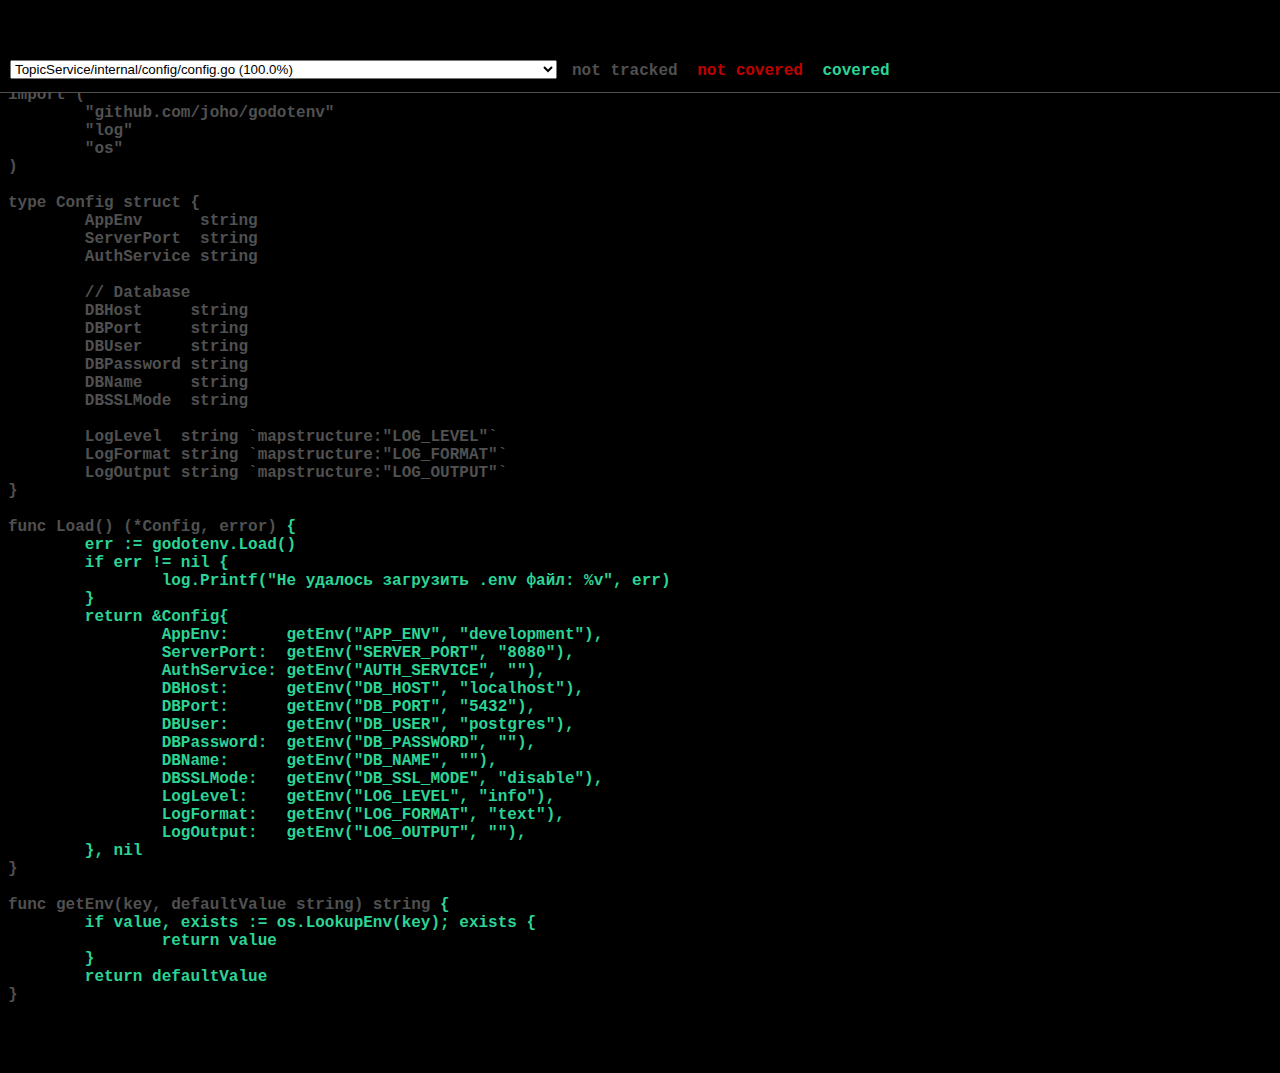
<file: TopicService/coverage.html>
<!DOCTYPE html>
<html>
	<head>
		<meta http-equiv="Content-Type" content="text/html; charset=utf-8">
		<title>config: Go Coverage Report</title>
		<style>
			body {
				background: black;
				color: rgb(80, 80, 80);
			}
			body, pre, #legend span {
				font-family: Menlo, monospace;
				font-weight: bold;
			}
			#topbar {
				background: black;
				position: fixed;
				top: 0; left: 0; right: 0;
				height: 42px;
				border-bottom: 1px solid rgb(80, 80, 80);
			}
			#content {
				margin-top: 50px;
			}
			#nav, #legend {
				float: left;
				margin-left: 10px;
			}
			#legend {
				margin-top: 12px;
			}
			#nav {
				margin-top: 10px;
			}
			#legend span {
				margin: 0 5px;
			}
			.cov0 { color: rgb(192, 0, 0) }
.cov1 { color: rgb(128, 128, 128) }
.cov2 { color: rgb(116, 140, 131) }
.cov3 { color: rgb(104, 152, 134) }
.cov4 { color: rgb(92, 164, 137) }
.cov5 { color: rgb(80, 176, 140) }
.cov6 { color: rgb(68, 188, 143) }
.cov7 { color: rgb(56, 200, 146) }
.cov8 { color: rgb(44, 212, 149) }
.cov9 { color: rgb(32, 224, 152) }
.cov10 { color: rgb(20, 236, 155) }

		</style>
	</head>
	<body>
		<div id="topbar">
			<div id="nav">
				<select id="files">
				
				<option value="file0">TopicService/internal/config/config.go (100.0%)</option>
				
				<option value="file1">TopicService/internal/interfaces/api/http/auth_handler.go (95.2%)</option>
				
				<option value="file2">TopicService/internal/interfaces/api/http/comment_handler.go (96.9%)</option>
				
				<option value="file3">TopicService/internal/interfaces/api/http/topic_handler.go (100.0%)</option>
				
				<option value="file4">TopicService/internal/interfaces/api/middleware/auth.go (90.2%)</option>
				
				<option value="file5">TopicService/internal/interfaces/api/persistence/postgres/comment_repository.go (88.4%)</option>
				
				<option value="file6">TopicService/internal/interfaces/api/persistence/postgres/topic_repository.go (88.6%)</option>
				
				<option value="file7">TopicService/internal/interfaces/api/routes.go (0.0%)</option>
				
				<option value="file8">TopicService/internal/usecases/comment.go (100.0%)</option>
				
				<option value="file9">TopicService/internal/usecases/topic.go (100.0%)</option>
				
				</select>
			</div>
			<div id="legend">
				<span>not tracked</span>
			
				<span class="cov0">not covered</span>
				<span class="cov8">covered</span>
			
			</div>
		</div>
		<div id="content">
		
		<pre class="file" id="file0" style="display: none">package config

import (
        "github.com/joho/godotenv"
        "log"
        "os"
)

type Config struct {
        AppEnv      string
        ServerPort  string
        AuthService string

        // Database
        DBHost     string
        DBPort     string
        DBUser     string
        DBPassword string
        DBName     string
        DBSSLMode  string

        LogLevel  string `mapstructure:"LOG_LEVEL"`
        LogFormat string `mapstructure:"LOG_FORMAT"`
        LogOutput string `mapstructure:"LOG_OUTPUT"`
}

func Load() (*Config, error) <span class="cov8" title="1">{
        err := godotenv.Load()
        if err != nil </span><span class="cov8" title="1">{
                log.Printf("Не удалось загрузить .env файл: %v", err)
        }</span>
        <span class="cov8" title="1">return &amp;Config{
                AppEnv:      getEnv("APP_ENV", "development"),
                ServerPort:  getEnv("SERVER_PORT", "8080"),
                AuthService: getEnv("AUTH_SERVICE", ""),
                DBHost:      getEnv("DB_HOST", "localhost"),
                DBPort:      getEnv("DB_PORT", "5432"),
                DBUser:      getEnv("DB_USER", "postgres"),
                DBPassword:  getEnv("DB_PASSWORD", ""),
                DBName:      getEnv("DB_NAME", ""),
                DBSSLMode:   getEnv("DB_SSL_MODE", "disable"),
                LogLevel:    getEnv("LOG_LEVEL", "info"),
                LogFormat:   getEnv("LOG_FORMAT", "text"),
                LogOutput:   getEnv("LOG_OUTPUT", ""),
        }, nil</span>
}

func getEnv(key, defaultValue string) string <span class="cov8" title="1">{
        if value, exists := os.LookupEnv(key); exists </span><span class="cov8" title="1">{
                return value
        }</span>
        <span class="cov8" title="1">return defaultValue</span>
}
</pre>
		
		<pre class="file" id="file1" style="display: none">package http

import (
        "TopicService/internal/domain/models"
        "TopicService/internal/usecases"
        "context"
        "errors"
        "github.com/gin-gonic/gin"
        "io"
        "log/slog"
        "net/http"
)

type AuthHandler struct {
        client usecases.GRPCClientInterface
        logger slog.Logger
}

func NewAuthHandler(client usecases.GRPCClientInterface, logger slog.Logger) *AuthHandler <span class="cov8" title="1">{
        return &amp;AuthHandler{client: client, logger: logger}
}</span>

// Login handles user login
// @Summary User login
// @Description Authenticates user and returns JWT tokens
// @Tags Authentication
// @Accept json
// @Produce json
// @Param request body models.LoginRequest true "Login credentials"
// @Success 200 {object} map[string]interface{} "Returns access and refresh tokens"
// @Failure 400 {object} models.ErrorResponse "Invalid request format"
// @Failure 401 {object} models.ErrorResponse "Invalid credentials"
// @Failure 500 {object} models.ErrorResponse "Internal server error"
// @Router /auth/login [post]
func (h *AuthHandler) Login(c *gin.Context) <span class="cov8" title="1">{
        var request models.LoginRequest

        if err := c.ShouldBindJSON(&amp;request); err != nil </span><span class="cov8" title="1">{
                c.JSON(http.StatusBadRequest, gin.H{"error": err.Error()})
                return
        }</span>

        <span class="cov8" title="1">resp, err := h.client.Login(c.Request.Context(), request.Username, request.Password)
        if err != nil </span><span class="cov8" title="1">{
                c.JSON(httpStatusCodeFromError(err), models.ErrorResponse{Error: err.Error()})
                return
        }</span>

        <span class="cov8" title="1">copyHeadersAndCookies(c, resp)
        copyResponseBody(c, resp)</span>
}

// Logout handles user logout
// @Summary User logout
// @Description Invalidates refresh token and clears cookies
// @Tags Authentication
// @Produce json
// @Success 200 "Logout successful"
// @Failure 400 {object} models.ErrorResponse "Invalid request"
// @Failure 500 {object} models.ErrorResponse "Internal server error"
// @Router /auth/logout [post]
func (h *AuthHandler) Logout(c *gin.Context) <span class="cov8" title="1">{
        if token, err := c.Cookie("refresh_token"); err == nil </span><span class="cov8" title="1">{
                ctx := context.WithValue(c.Request.Context(), "refresh_token", token)
                c.Request = c.Request.WithContext(ctx)
        }</span>

        <span class="cov8" title="1">resp, err := h.client.Logout(c.Request.Context())
        if err != nil </span><span class="cov8" title="1">{
                c.JSON(httpStatusCodeFromError(err), models.ErrorResponse{Error: err.Error()})
                return
        }</span>

        <span class="cov8" title="1">copyHeadersAndCookies(c, resp)
        copyResponseBody(c, resp)</span>
}

// Register handles new user registration
// @Summary Register new user
// @Description Creates new user account and returns JWT tokens
// @Tags Authentication
// @Accept json
// @Produce json
// @Param request body models.RegisterRequest true "Registration data"
// @Success 201 {object} map[string]interface{} "Returns access and refresh tokens"
// @Failure 400 {object} models.ErrorResponse "Invalid request format"
// @Failure 409 {object} models.ErrorResponse "User already exists"
// @Failure 500 {object} models.ErrorResponse "Internal server error"
// @Router /auth/register [post]
func (h *AuthHandler) Register(c *gin.Context) <span class="cov8" title="1">{
        var request models.RegisterRequest

        if err := c.ShouldBindJSON(&amp;request); err != nil </span><span class="cov8" title="1">{
                c.JSON(http.StatusBadRequest, models.ErrorResponse{Error: err.Error()})
                return
        }</span>

        <span class="cov8" title="1">resp, err := h.client.Register(c.Request.Context(), request.Username, request.Password)
        if err != nil </span><span class="cov8" title="1">{
                c.JSON(httpStatusCodeFromError(err), models.ErrorResponse{Error: err.Error()})
                return
        }</span>
        <span class="cov8" title="1">copyHeadersAndCookies(c, resp)
        copyResponseBody(c, resp)</span>
}

// Refresh generates new access token
// @Summary Refresh access token
// @Description Generates new access token using refresh token
// @Tags Authentication
// @Produce json
// @Success 200 {object} map[string]interface{} "Returns new access token"
// @Failure 400 {object} models.ErrorResponse "Refresh token missing or invalid"
// @Failure 401 {object} models.ErrorResponse "Unauthorized"
// @Failure 500 {object} models.ErrorResponse "Internal server error"
// @Router /auth/refresh [post]
func (h *AuthHandler) Refresh(c *gin.Context) <span class="cov8" title="1">{
        refreshToken, err := c.Cookie("refresh_token")
        if err != nil </span><span class="cov8" title="1">{
                c.JSON(http.StatusBadRequest, models.ErrorResponse{Error: err.Error()})
                return
        }</span>

        <span class="cov8" title="1">resp, err := h.client.Refresh(c.Request.Context(), refreshToken)
        if err != nil </span><span class="cov8" title="1">{
                c.JSON(httpStatusCodeFromError(err), models.ErrorResponse{Error: err.Error()})
                return
        }</span>

        <span class="cov8" title="1">copyHeadersAndCookies(c, resp)
        copyResponseBody(c, resp)</span>
}

// Verify checks token validity
// @Summary Verify access token
// @Description Verifies JWT token and returns username if valid
// @Tags Authentication
// @Produce json
// @Param Authorization header string true "Bearer access token"
// @Success 200 {object} map[string]interface{} "Returns username and validation status"
// @Failure 401 {object} models.ErrorResponse "Token is invalid or expired"
// @Failure 500 {object} models.ErrorResponse "Internal server error"
// @Router /auth/verify [get]
func (h *AuthHandler) Verify(c *gin.Context) <span class="cov8" title="1">{
        token := c.GetHeader("Authorization")
        if token == "" </span><span class="cov8" title="1">{
                c.JSON(http.StatusUnauthorized, models.ErrorResponse{Error: "Authorization header is empty"})
                return
        }</span>
        <span class="cov8" title="1">username, err := h.client.VerifyToken(c.Request.Context(), token)
        if err != nil </span><span class="cov8" title="1">{
                c.JSON(http.StatusUnauthorized, gin.H{
                        "valid": false,
                        "error": err.Error(),
                })
                return
        }</span>

        <span class="cov8" title="1">c.JSON(http.StatusOK, gin.H{
                "username": username,
                "valid":    true,
        })</span>
}

func httpStatusCodeFromError(err error) int <span class="cov8" title="1">{
        switch </span>{
        case errors.Is(err, context.DeadlineExceeded):<span class="cov0" title="0">
                return http.StatusGatewayTimeout</span>
        default:<span class="cov8" title="1">
                return http.StatusInternalServerError</span>
        }
}

func copyHeadersAndCookies(c *gin.Context, resp *http.Response) <span class="cov8" title="1">{
        for name, values := range resp.Header </span><span class="cov8" title="1">{
                c.Header(name, values[0])
        }</span>
}

func copyResponseBody(c *gin.Context, resp *http.Response) <span class="cov8" title="1">{
        c.Status(resp.StatusCode)
        if resp.Body != nil </span><span class="cov8" title="1">{
                defer resp.Body.Close()
                body, err := io.ReadAll(resp.Body)
                if err != nil </span><span class="cov0" title="0">{
                        c.AbortWithStatusJSON(http.StatusInternalServerError, models.ErrorResponse{Error: err.Error()})
                        return
                }</span>
                <span class="cov8" title="1">c.Data(resp.StatusCode, resp.Header.Get("Content-Type"), body)</span>
        }
}
</pre>
		
		<pre class="file" id="file2" style="display: none">package http

import (
        "TopicService/internal/domain/models"
        "TopicService/internal/usecases"
        "github.com/gin-gonic/gin"
        "log/slog"
        "net/http"
        "strconv"
        "time"
)

type CommentHandler struct {
        commentService usecases.CommentUseCasesInterface
        l              slog.Logger
}

func NewCommentHandler(commentService usecases.CommentUseCasesInterface, l slog.Logger) *CommentHandler <span class="cov8" title="1">{
        return &amp;CommentHandler{commentService: commentService, l: l}
}</span>

// CreateComment godoc
// @Summary Create a new comment
// @Description Create a new comment for a topic
// @Tags comments
// @Accept  json
// @Produce  json
// @Security ApiKeyAuth
// @Param input body models.CreateCommentRequest true "Comment data"
// @Success 200 {object} models.CommentResponse
// @Failure 400 {object} models.ErrorResponse
// @Failure 401 {object} models.ErrorResponse
// @Failure 500 {object} models.ErrorResponse
// @Router /comments/ [post]
func (h *CommentHandler) CreateComment(c *gin.Context) <span class="cov8" title="1">{
        h.l.Info("CreateComment handler started")

        username, exists := c.Get("username")
        if !exists </span><span class="cov8" title="1">{
                h.l.Warn("CreateComment: unauthorized access attempt")
                c.JSON(http.StatusUnauthorized, models.ErrorResponse{Error: "unauthorized"})
                return
        }</span>

        <span class="cov8" title="1">var req models.CreateCommentRequest
        if err := c.ShouldBindJSON(&amp;req); err != nil </span><span class="cov8" title="1">{
                h.l.Error("CreateComment: invalid request body", "error", err)
                c.JSON(http.StatusBadRequest, models.ErrorResponse{Error: err.Error()})
                return
        }</span>

        <span class="cov8" title="1">topicID, err := strconv.Atoi(req.TopicId)
        if err != nil </span><span class="cov8" title="1">{
                h.l.Error("CreateComment: invalid topic ID format", "topic_id", req.TopicId, "error", err)
                c.JSON(http.StatusBadRequest, models.ErrorResponse{Error: err.Error()})
                return
        }</span>

        <span class="cov8" title="1">newComment := &amp;models.Comment{
                TopicID:   topicID,
                Username:  username.(string),
                Content:   req.Content,
                CreatedAt: time.Now(),
        }

        h.l.Debug("CreateComment: creating new comment",
                "topic_id", topicID,
                "username", username.(string),
                "content_length", len(req.Content))

        if err := h.commentService.CreateComment(c.Request.Context(), newComment); err != nil </span><span class="cov8" title="1">{
                h.l.Error("CreateComment: failed to create comment",
                        "topic_id", topicID,
                        "error", err)
                c.JSON(http.StatusInternalServerError, models.ErrorResponse{Error: err.Error()})
                return
        }</span>

        <span class="cov8" title="1">h.l.Info("CreateComment: comment created successfully",
                "comment_id", newComment.Id,
                "topic_id", topicID)
        c.JSON(http.StatusOK, models.CommentResponse{Data: *newComment})</span>
}

// GetAll godoc
// @Summary Get all comments for a topic
// @Description Get list of all comments for a specific topic
// @Tags comments
// @Accept  json
// @Produce  json
// @Param topic_id path int true "Topic ID"
// @Success 200 {object} models.CommentsListResponse
// @Failure 400 {object} models.ErrorResponse
// @Failure 500 {object} models.ErrorResponse
// @Router /topics/comments/{topic_id} [get]
func (h *CommentHandler) GetAll(c *gin.Context) <span class="cov8" title="1">{
        topicId, err := strconv.Atoi(c.Param("topic_id"))
        if err != nil </span><span class="cov8" title="1">{
                h.l.Error("GetAllComments: invalid topic ID format",
                        "topic_id_param", c.Param("topic_id"),
                        "error", err)
                c.JSON(http.StatusBadRequest, models.ErrorResponse{Error: err.Error()})
                return
        }</span>

        <span class="cov8" title="1">h.l.Info("GetAllComments handler started", "topic_id", topicId)

        comments, err := h.commentService.GetAllComments(c.Request.Context(), topicId)
        if err != nil </span><span class="cov8" title="1">{
                h.l.Error("GetAllComments: failed to get comments",
                        "topic_id", topicId,
                        "error", err)
                c.JSON(http.StatusInternalServerError, models.ErrorResponse{Error: err.Error()})
                return
        }</span>

        <span class="cov8" title="1">h.l.Info("GetAllComments: successfully retrieved comments",
                "topic_id", topicId,
                "count", len(comments))
        c.JSON(http.StatusOK, models.CommentsListResponse{Data: comments})</span>
}

// GetComment godoc
// @Summary Get a comment by ID
// @Description Get a comment by its ID
// @Tags comments
// @Accept  json
// @Produce  json
// @Param id path int true "Comment ID"
// @Success 200 {object} models.Comment
// @Failure 400 {object} models.ErrorResponse
// @Failure 500 {object} models.ErrorResponse
// @Router /comments/{id} [get]
func (h *CommentHandler) GetComment(c *gin.Context) <span class="cov8" title="1">{
        id, err := strconv.Atoi(c.Param("id"))
        if err != nil </span><span class="cov8" title="1">{
                h.l.Error("GetComment: invalid comment ID format",
                        "id_param", c.Param("id"),
                        "error", err)
                c.JSON(http.StatusBadRequest, models.ErrorResponse{Error: err.Error()})
                return
        }</span>

        <span class="cov8" title="1">h.l.Info("GetComment handler started", "comment_id", id)

        comment, err := h.commentService.GetComment(c.Request.Context(), id)
        if err != nil </span><span class="cov8" title="1">{
                h.l.Error("GetComment: failed to get comment",
                        "comment_id", id,
                        "error", err)
                c.JSON(http.StatusInternalServerError, models.ErrorResponse{Error: err.Error()})
                return
        }</span>

        <span class="cov8" title="1">h.l.Debug("GetComment: successfully retrieved comment",
                "comment_id", id,
                "topic_id", comment.TopicID,
                "username", comment.Username)
        c.JSON(http.StatusOK, comment)</span>
}

// UpdateComment godoc
// @Summary Update a comment
// @Description Update a comment by ID
// @Tags comments
// @Accept  json
// @Produce  json
// @Security ApiKeyAuth
// @Param id path int true "Comment ID"
// @Param input body models.UpdateCommentRequest true "Comment data"
// @Success 200 {object} models.MessageResponse
// @Failure 400 {object} models.ErrorResponse
// @Failure 401 {object} models.ErrorResponse
// @Failure 500 {object} models.ErrorResponse
// @Router /comments/{id} [put]
func (h *CommentHandler) UpdateComment(c *gin.Context) <span class="cov8" title="1">{
        id, err := strconv.Atoi(c.Param("id"))
        if err != nil </span><span class="cov8" title="1">{
                h.l.Error("UpdateComment: invalid comment ID format",
                        "id_param", c.Param("id"),
                        "error", err)
                c.JSON(http.StatusBadRequest, models.ErrorResponse{Error: "Invalid comment ID"})
                return
        }</span>

        <span class="cov8" title="1">h.l.Info("UpdateComment handler started", "comment_id", id)

        var req models.UpdateCommentRequest
        if err := c.ShouldBindJSON(&amp;req); err != nil </span><span class="cov8" title="1">{
                h.l.Error("UpdateComment: invalid request body",
                        "comment_id", id,
                        "error", err)
                c.JSON(http.StatusBadRequest, models.ErrorResponse{Error: err.Error()})
                return
        }</span>

        <span class="cov8" title="1">username, exists := c.Get("username")
        if !exists </span><span class="cov0" title="0">{
                h.l.Warn("UpdateComment: unauthorized access attempt",
                        "comment_id", id)
                c.JSON(http.StatusUnauthorized, models.ErrorResponse{Error: "unauthorized"})
                return
        }</span>

        <span class="cov8" title="1">existingComment, err := h.commentService.GetComment(c.Request.Context(), id)
        if err != nil </span><span class="cov8" title="1">{
                h.l.Error("UpdateComment: failed to get existing comment",
                        "comment_id", id,
                        "error", err)
                c.JSON(http.StatusInternalServerError, models.ErrorResponse{Error: err.Error()})
                return
        }</span>

        <span class="cov8" title="1">if existingComment.Username != username.(string) &amp;&amp; username.(string) != "admin" </span><span class="cov8" title="1">{
                h.l.Warn("UpdateComment: forbidden access attempt",
                        "comment_id", id,
                        "request_user", username.(string),
                        "comment_owner", existingComment.Username)
                c.JSON(http.StatusForbidden, models.ErrorResponse{Error: "forbidden"})
                return
        }</span>

        <span class="cov8" title="1">updatedComment := &amp;models.Comment{
                Id:        id,
                Content:   req.Content,
                UpdatedAt: time.Now(),
        }

        h.l.Debug("UpdateComment: updating comment",
                "comment_id", id,
                "content_length", len(req.Content))

        if err := h.commentService.UpdateComment(c.Request.Context(), updatedComment); err != nil </span><span class="cov8" title="1">{
                h.l.Error("UpdateComment: failed to update comment",
                        "comment_id", id,
                        "error", err)
                c.JSON(http.StatusInternalServerError, models.ErrorResponse{Error: err.Error()})
                return
        }</span>

        <span class="cov8" title="1">h.l.Info("UpdateComment: comment updated successfully", "comment_id", id)
        c.JSON(http.StatusOK, models.MessageResponse{Message: "Comment updated successfully"})</span>
}

// DeleteComment godoc
// @Summary Delete a comment
// @Description Delete a comment by ID
// @Tags comments
// @Accept  json
// @Produce  json
// @Security ApiKeyAuth
// @Param id path int true "Comment ID"
// @Success 200 {object} models.MessageResponse
// @Failure 400 {object} models.ErrorResponse
// @Failure 401 {object} models.ErrorResponse
// @Failure 500 {object} models.ErrorResponse
// @Router /comments/{id} [delete]
func (h *CommentHandler) DeleteComment(c *gin.Context) <span class="cov8" title="1">{
        id, err := strconv.Atoi(c.Param("id"))
        if err != nil </span><span class="cov8" title="1">{
                h.l.Error("DeleteComment: invalid comment ID format",
                        "id_param", c.Param("id"),
                        "error", err)
                c.JSON(http.StatusBadRequest, models.ErrorResponse{Error: err.Error()})
                return
        }</span>

        <span class="cov8" title="1">h.l.Info("DeleteComment handler started", "comment_id", id)

        if err := h.commentService.DeleteComment(c.Request.Context(), id); err != nil </span><span class="cov8" title="1">{
                h.l.Error("DeleteComment: failed to delete comment",
                        "comment_id", id,
                        "error", err)
                c.JSON(http.StatusInternalServerError, models.ErrorResponse{Error: err.Error()})
                return
        }</span>

        <span class="cov8" title="1">h.l.Info("DeleteComment: comment deleted successfully", "comment_id", id)
        c.JSON(http.StatusOK, models.MessageResponse{Message: "Comment deleted successfully!"})</span>
}
</pre>
		
		<pre class="file" id="file3" style="display: none">package http

import (
        "TopicService/internal/domain/models"
        "TopicService/internal/usecases"
        "github.com/gin-gonic/gin"
        "log/slog"
        "net/http"
        "strconv"
        "time"
)

type TopicHandler struct {
        topicService usecases.TopicUseCasesInterface
        l            slog.Logger
}

func NewTopicHandler(topicService usecases.TopicUseCasesInterface, l slog.Logger) *TopicHandler <span class="cov8" title="1">{
        return &amp;TopicHandler{topicService: topicService, l: l}
}</span>

// CreateTopic godoc
// @Summary Create a new topic
// @Description Create a new topic with the input payload
// @Tags topics
// @Accept  json
// @Produce  json
// @Security ApiKeyAuth
// @Param input body models.TopicRequest true "Topic data"
// @Success 201 {object} models.TopicResponse
// @Failure 400 {object} models.ErrorResponse
// @Failure 401 {object} models.ErrorResponse
// @Failure 500 {object} models.ErrorResponse
// @Router /topics/ [post]
func (h *TopicHandler) CreateTopic(c *gin.Context) <span class="cov8" title="1">{
        h.l.Info("CreateTopic handler started")

        username, exists := c.Get("username")
        if !exists </span><span class="cov8" title="1">{
                h.l.Warn("CreateTopic: unauthorized access attempt")
                c.JSON(http.StatusUnauthorized, models.ErrorResponse{Error: "unauthorized"})
                return
        }</span>

        <span class="cov8" title="1">var req models.TopicRequest
        if err := c.ShouldBindJSON(&amp;req); err != nil </span><span class="cov8" title="1">{
                h.l.Error("CreateTopic: invalid request body", "error", err)
                c.JSON(http.StatusBadRequest, models.ErrorResponse{Error: err.Error()})
                return
        }</span>

        <span class="cov8" title="1">newTopic := &amp;models.Topic{
                Title:     req.Title,
                Content:   req.Content,
                Username:  username.(string),
                CreatedAt: time.Now(),
        }

        h.l.Debug("CreateTopic: creating new topic", "topic", newTopic)

        if err := h.topicService.CreateTopic(c.Request.Context(), newTopic); err != nil </span><span class="cov8" title="1">{
                h.l.Error("CreateTopic: failed to create topic", "error", err)
                c.JSON(http.StatusInternalServerError, models.ErrorResponse{Error: err.Error()})
                return
        }</span>

        <span class="cov8" title="1">h.l.Info("CreateTopic: topic created successfully", "topicID", newTopic.Id)
        c.JSON(http.StatusCreated, models.TopicResponse{
                Message: "Topic created successfully!",
                Topic:   *newTopic,
        })</span>
}

// GetAll godoc
// @Summary Get all topics
// @Description Get list of all topics
// @Tags topics
// @Accept  json
// @Produce  json
// @Success 200 {object} models.TopicsListResponse
// @Failure 500 {object} models.ErrorResponse
// @Router /topics/ [get]
func (h *TopicHandler) GetAll(c *gin.Context) <span class="cov8" title="1">{
        h.l.Info("GetAll handler started")

        topics, err := h.topicService.GetAllTopics(c.Request.Context())
        if err != nil </span><span class="cov8" title="1">{
                h.l.Error("GetAll: failed to get topics", "error", err)
                c.JSON(http.StatusInternalServerError, models.ErrorResponse{Error: err.Error()})
                return
        }</span>

        <span class="cov8" title="1">h.l.Info("GetAll: successfully retrieved topics", "count", len(topics))
        c.JSON(http.StatusOK, models.TopicsListResponse{Data: topics})</span>
}

// GetTopic godoc
// @Summary Get a topic by ID
// @Description Get a topic by its ID
// @Tags topics
// @Accept  json
// @Produce  json
// @Param id path int true "Topic ID"
// @Success 200 {object} models.Topic
// @Failure 400 {object} models.ErrorResponse
// @Failure 500 {object} models.ErrorResponse
// @Router /topics/{id} [get]
func (h *TopicHandler) GetTopic(c *gin.Context) <span class="cov8" title="1">{
        id, err := strconv.Atoi(c.Param("id"))
        if err != nil </span><span class="cov8" title="1">{
                h.l.Error("GetTopic: invalid topic ID", "id", c.Param("id"), "error", err)
                c.JSON(http.StatusBadRequest, models.ErrorResponse{Error: err.Error()})
                return
        }</span>

        <span class="cov8" title="1">h.l.Info("GetTopic handler started", "topicID", id)

        topic, err := h.topicService.GetTopic(c.Request.Context(), id)
        if err != nil </span><span class="cov8" title="1">{
                h.l.Error("GetTopic: failed to get topic", "topicID", id, "error", err)
                c.JSON(http.StatusInternalServerError, models.ErrorResponse{Error: err.Error()})
                return
        }</span>

        <span class="cov8" title="1">h.l.Debug("GetTopic: successfully retrieved topic", "topic", topic)
        c.JSON(http.StatusOK, topic)</span>
}

// UpdateTopic godoc
// @Summary Update a topic
// @Description Update a topic by ID
// @Tags topics
// @Accept  json
// @Produce  json
// @Security ApiKeyAuth
// @Param id path int true "Topic ID"
// @Param input body models.UpdateRequest true "Topic data"
// @Success 200 {object} models.MessageResponse
// @Failure 400 {object} models.ErrorResponse
// @Failure 401 {object} models.ErrorResponse
// @Failure 500 {object} models.ErrorResponse
// @Router /topics/{id} [put]
func (h *TopicHandler) UpdateTopic(c *gin.Context) <span class="cov8" title="1">{
        h.l.Info("UpdateTopic handler started")

        var req models.UpdateRequest
        if err := c.ShouldBindJSON(&amp;req); err != nil </span><span class="cov8" title="1">{
                h.l.Error("UpdateTopic: invalid request body", "error", err)
                c.JSON(http.StatusBadRequest, models.ErrorResponse{Error: err.Error()})
                return
        }</span>

        <span class="cov8" title="1">topicId, err := strconv.Atoi(c.Param("id"))
        if err != nil </span><span class="cov8" title="1">{
                h.l.Error("UpdateTopic: invalid topic ID", "id", c.Param("id"), "error", err)
                c.JSON(http.StatusBadRequest, models.ErrorResponse{Error: err.Error()})
                return
        }</span>

        <span class="cov8" title="1">updateTopic := &amp;models.Topic{
                Id:        topicId,
                Title:     req.Title,
                Content:   req.Content,
                UpdatedAt: time.Now(),
        }

        h.l.Debug("UpdateTopic: updating topic", "topic", updateTopic)

        err = h.topicService.UpdateTopic(c.Request.Context(), updateTopic)
        if err != nil </span><span class="cov8" title="1">{
                h.l.Error("UpdateTopic: failed to update topic", "topicID", topicId, "error", err)
                c.JSON(http.StatusInternalServerError, models.ErrorResponse{Error: err.Error()})
                return
        }</span>

        <span class="cov8" title="1">h.l.Info("UpdateTopic: topic updated successfully", "topicID", topicId)
        c.JSON(http.StatusOK, models.MessageResponse{Message: "Topic updated successfully!"})</span>
}

// DeleteTopic godoc
// @Summary Delete a topic
// @Description Delete a topic by ID
// @Tags topics
// @Accept  json
// @Produce  json
// @Security ApiKeyAuth
// @Param id path int true "Topic ID"
// @Success 200 {object} models.MessageResponse
// @Failure 400 {object} models.ErrorResponse
// @Failure 401 {object} models.ErrorResponse
// @Failure 500 {object} models.ErrorResponse
// @Router /topics/{id} [delete]
func (h *TopicHandler) DeleteTopic(c *gin.Context) <span class="cov8" title="1">{
        id, err := strconv.Atoi(c.Param("id"))
        if err != nil </span><span class="cov8" title="1">{
                h.l.Error("DeleteTopic: invalid topic ID", "id", c.Param("id"), "error", err)
                c.JSON(http.StatusBadRequest, models.ErrorResponse{Error: err.Error()})
                return
        }</span>

        <span class="cov8" title="1">h.l.Info("DeleteTopic handler started", "topicID", id)

        if err := h.topicService.DeleteTopic(c.Request.Context(), id); err != nil </span><span class="cov8" title="1">{
                h.l.Error("DeleteTopic: failed to delete topic", "topicID", id, "error", err)
                c.JSON(http.StatusInternalServerError, models.ErrorResponse{Error: err.Error()})
                return
        }</span>

        <span class="cov8" title="1">h.l.Info("DeleteTopic: topic deleted successfully", "topicID", id)
        c.JSON(http.StatusOK, models.MessageResponse{Message: "Topic deleted successfully!"})</span>
}
</pre>
		
		<pre class="file" id="file4" style="display: none">package middleware

import (
        "TopicService/internal/usecases"
        "github.com/gin-gonic/gin"
        "log/slog"
        "net/http"
        "strings"
)

type AuthMiddleware struct {
        authClient usecases.GRPCClientInterface
}

func NewAuthMiddleware(authClient usecases.GRPCClientInterface, logger slog.Logger) *AuthMiddleware <span class="cov8" title="1">{
        return &amp;AuthMiddleware{authClient: authClient}
}</span>

func (m *AuthMiddleware) Auth() gin.HandlerFunc <span class="cov8" title="1">{
        return func(c *gin.Context) </span><span class="cov8" title="1">{

                authHeader := c.GetHeader("Authorization")
                if authHeader == "" </span><span class="cov8" title="1">{
                        c.AbortWithStatusJSON(http.StatusUnauthorized, gin.H{
                                "error": "Authorization header is required",
                        })
                        return
                }</span>

                <span class="cov8" title="1">headerParts := strings.Split(authHeader, " ")
                if len(headerParts) != 2 || headerParts[0] != "Bearer" </span><span class="cov8" title="1">{
                        c.AbortWithStatusJSON(http.StatusUnauthorized, gin.H{
                                "error": "Invalid authorization header format",
                        })
                        return
                }</span>
                <span class="cov8" title="1">token := headerParts[1]
                if token == "" </span><span class="cov8" title="1">{
                        c.AbortWithStatusJSON(http.StatusUnauthorized, gin.H{
                                "error": "Empty token provided",
                        })
                        return
                }</span>

                <span class="cov8" title="1">username, err := m.authClient.VerifyToken(c.Request.Context(), token)
                if err == nil </span><span class="cov8" title="1">{
                        c.Set("username", username)
                        c.Next()
                        return
                }</span>

                <span class="cov8" title="1">refreshToken, err := c.Cookie("refresh_token")
                if err != nil </span><span class="cov8" title="1">{
                        c.AbortWithStatusJSON(http.StatusUnauthorized, gin.H{
                                "error": "Refresh token required",
                        })
                        return
                }</span>

                <span class="cov8" title="1">resp, err := m.authClient.Refresh(c.Request.Context(), refreshToken)
                if err != nil </span><span class="cov8" title="1">{
                        c.AbortWithStatusJSON(http.StatusUnauthorized, gin.H{
                                "error": "Failed to refresh token: " + err.Error(),
                        })
                        return
                }</span>

                <span class="cov8" title="1">if resp.StatusCode != http.StatusOK </span><span class="cov0" title="0">{
                        c.AbortWithStatusJSON(http.StatusUnauthorized, gin.H{
                                "error": "Token refresh failed",
                        })
                        return
                }</span>

                <span class="cov8" title="1">newAccessToken := resp.Header.Get("Authorization")
                if newAccessToken == "" </span><span class="cov0" title="0">{
                        c.AbortWithStatusJSON(http.StatusUnauthorized, gin.H{
                                "error": "New access token not provided",
                        })
                        return
                }</span>

                <span class="cov8" title="1">c.Request.Header.Set("Authorization", newAccessToken)

                username, err = m.authClient.VerifyToken(
                        c.Request.Context(),
                        strings.TrimPrefix(newAccessToken, "Bearer "),
                )
                if err != nil </span><span class="cov8" title="1">{
                        c.AbortWithStatusJSON(http.StatusUnauthorized, gin.H{
                                "error": "Refreshed token is invalid: " + err.Error(),
                        })
                        return
                }</span>

                <span class="cov8" title="1">c.Set("username", username)
                c.Next()</span>
        }
}
</pre>
		
		<pre class="file" id="file5" style="display: none">package postgres

import (
        "TopicService/internal/domain/models"
        "context"
        "database/sql"
        "errors"
        "log/slog"
        "time"
)

type CommentRepo interface {
        Create(ctx context.Context, comment *models.Comment) error
        Update(ctx context.Context, comment *models.Comment) error
        Delete(ctx context.Context, id int) error
        FindById(ctx context.Context, id int) (*models.Comment, error)
        FindAll(ctx context.Context, topicId int) ([]*models.Comment, error)
}

type commentRepository struct {
        db *sql.DB
        l  slog.Logger
}

func NewCommentRepository(db *sql.DB, l slog.Logger) CommentRepo <span class="cov8" title="1">{
        return &amp;commentRepository{db: db, l: l}
}</span>

func (r *commentRepository) Create(ctx context.Context, comment *models.Comment) error <span class="cov8" title="1">{

        query := `INSERT INTO comments (topic_id, username, content, created_at, updated_at) 
                                VALUES ($1,$2,$3,$4,$5) RETURNING id;`

        err := r.db.QueryRowContext(ctx, query,
                comment.TopicID, comment.Username,
                comment.Content, comment.CreatedAt, comment.UpdatedAt).Scan(&amp;comment.Id)

        if err != nil </span><span class="cov8" title="1">{
                r.l.Error("Ошибка при создании комментария",
                        "error", err,
                        "topicID", comment.TopicID,
                        "username", comment.Username)
                return err
        }</span>

        <span class="cov8" title="1">r.l.Info("Комментарий успешно создан",
                "id", comment.Id,
                "topicID", comment.TopicID)
        return nil</span>
}

func (r *commentRepository) Update(ctx context.Context, comment *models.Comment) error <span class="cov8" title="1">{
        r.l.Debug("Обновление комментария",
                "id", comment.Id,
                "topicID", comment.TopicID)

        query := `UPDATE comments 
                                SET content = $1, updated_at = $2
                                WHERE id = $3;`

        result, err := r.db.ExecContext(ctx, query, comment.Content, time.Now(), comment.Id)

        if err != nil </span><span class="cov8" title="1">{
                r.l.Error("Ошибка при обновлении комментария",
                        "error", err,
                        "id", comment.Id)
                return err
        }</span>

        <span class="cov8" title="1">rowsAffected, err := result.RowsAffected()
        if err != nil </span><span class="cov0" title="0">{
                r.l.Error("Ошибка при получении количества обновленных строк",
                        "error", err)
                return err
        }</span>

        <span class="cov8" title="1">if rowsAffected == 0 </span><span class="cov8" title="1">{
                r.l.Warn("Комментарий не найден для обновления",
                        "id", comment.Id)
                return errors.New("no rows updated")
        }</span>

        <span class="cov8" title="1">r.l.Info("Комментарий успешно обновлен",
                "id", comment.Id,
                "rowsAffected", rowsAffected)
        return nil</span>
}

func (r *commentRepository) Delete(ctx context.Context, id int) error <span class="cov8" title="1">{
        r.l.Debug("Удаление комментария", "id", id)

        query := `DELETE FROM comments WHERE id = $1;`
        result, err := r.db.ExecContext(ctx, query, id)

        if err != nil </span><span class="cov8" title="1">{
                r.l.Error("Ошибка при удалении комментария",
                        "error", err,
                        "id", id)
                return err
        }</span>

        <span class="cov8" title="1">rowsAffected, err := result.RowsAffected()
        if err != nil </span><span class="cov0" title="0">{
                r.l.Error("Ошибка при получении количества удаленных строк",
                        "error", err)
                return err
        }</span>

        <span class="cov8" title="1">if rowsAffected == 0 </span><span class="cov8" title="1">{
                r.l.Warn("Комментарий не найден для удаления", "id", id)
                return errors.New("no rows deleted")
        }</span>

        <span class="cov8" title="1">r.l.Info("Комментарий успешно удален",
                "id", id,
                "rowsAffected", rowsAffected)
        return nil</span>
}

func (r *commentRepository) FindById(ctx context.Context, id int) (*models.Comment, error) <span class="cov8" title="1">{
        r.l.Debug("Поиск комментария по ID", "id", id)

        query := `SELECT * FROM comments WHERE id = $1;`
        var comment models.Comment

        err := r.db.QueryRowContext(ctx, query, id).Scan(
                &amp;comment.Id, &amp;comment.TopicID,
                &amp;comment.Username, &amp;comment.Content,
                &amp;comment.CreatedAt, &amp;comment.UpdatedAt)

        if errors.Is(err, sql.ErrNoRows) </span><span class="cov8" title="1">{
                r.l.Debug("Комментарий не найден", "id", id)
                return nil, nil
        }</span>

        <span class="cov8" title="1">if err != nil </span><span class="cov8" title="1">{
                r.l.Error("Ошибка при поиске комментария",
                        "error", err,
                        "id", id)
                return nil, err
        }</span>

        <span class="cov8" title="1">r.l.Debug("Комментарий найден",
                "id", comment.Id,
                "topicID", comment.TopicID)
        return &amp;comment, nil</span>
}

func (r *commentRepository) FindAll(ctx context.Context, topicId int) ([]*models.Comment, error) <span class="cov8" title="1">{
        r.l.Debug("Получение всех комментариев для темы",
                "topicID", topicId)

        query := `SELECT * FROM comments WHERE topic_id = $1 ORDER BY created_at DESC;`

        rows, err := r.db.QueryContext(ctx, query, topicId)
        if err != nil </span><span class="cov8" title="1">{
                r.l.Error("Ошибка при получении комментариев",
                        "error", err,
                        "topicID", topicId)
                return nil, err
        }</span>
        <span class="cov8" title="1">defer rows.Close()

        var comments []*models.Comment
        for rows.Next() </span><span class="cov8" title="1">{
                var comment models.Comment
                if err := rows.Scan(&amp;comment.Id, &amp;comment.TopicID,
                        &amp;comment.Username, &amp;comment.Content,
                        &amp;comment.CreatedAt, &amp;comment.UpdatedAt); err != nil </span><span class="cov0" title="0">{
                        r.l.Error("Ошибка при сканировании комментария",
                                "error", err)
                        return nil, err
                }</span>
                <span class="cov8" title="1">comments = append(comments, &amp;comment)</span>
        }

        <span class="cov8" title="1">if err := rows.Err(); err != nil </span><span class="cov0" title="0">{
                r.l.Error("Ошибка при обработке результатов запроса комментариев",
                        "error", err)
                return nil, err
        }</span>

        <span class="cov8" title="1">r.l.Info("Успешно получены комментарии",
                "topicID", topicId,
                "count", len(comments))
        return comments, nil</span>
}
</pre>
		
		<pre class="file" id="file6" style="display: none">package postgres

import (
        "TopicService/internal/domain/models"
        "context"
        "database/sql"
        "errors"
        "log/slog"
        "time"
)

type TopicRepo interface {
        Create(ctx context.Context, topic *models.Topic) error
        Update(ctx context.Context, topic *models.Topic) error
        Delete(ctx context.Context, id int) error
        FindById(ctx context.Context, id int) (*models.Topic, error)
        FindAll(ctx context.Context) ([]*models.Topic, error)
}

type topicRepository struct {
        db *sql.DB
        l  slog.Logger
}

func NewTopicRepository(db *sql.DB, l slog.Logger) TopicRepo <span class="cov8" title="1">{
        return &amp;topicRepository{db: db, l: l}
}</span>

func (r *topicRepository) Create(ctx context.Context, topic *models.Topic) error <span class="cov8" title="1">{
        r.l.Debug("Попытка создания новой темы", "topic", topic.Title)

        query := `INSERT INTO topics (title, content, username, created_at, updated_at) 
                                VALUES ($1,$2,$3,$4,$5) RETURNING id;`

        err := r.db.QueryRowContext(ctx, query,
                topic.Title, topic.Content,
                topic.Username, topic.CreatedAt, topic.UpdatedAt).Scan(&amp;topic.Id)

        if err != nil </span><span class="cov8" title="1">{
                r.l.Error("Ошибка при создании темы",
                        "error", err,
                        "topic", topic.Title)
                return err
        }</span>

        <span class="cov8" title="1">r.l.Info("Тема успешно создана",
                "id", topic.Id,
                "title", topic.Title)
        return nil</span>
}

func (r *topicRepository) Update(ctx context.Context, topic *models.Topic) error <span class="cov8" title="1">{
        r.l.Debug("Попытка обновления темы",
                "id", topic.Id,
                "title", topic.Title)

        query := `UPDATE topics 
                                SET title = $1, content = $2, updated_at = $3
                                WHERE id = $4;`

        result, err := r.db.ExecContext(ctx, query, topic.Title, topic.Content, time.Now(), topic.Id)

        if err != nil </span><span class="cov8" title="1">{
                r.l.Error("Ошибка при обновлении темы",
                        "error", err,
                        "id", topic.Id)
                return err
        }</span>

        <span class="cov8" title="1">rowsAffected, err := result.RowsAffected()
        if err != nil </span><span class="cov0" title="0">{
                r.l.Error("Ошибка при получении количества обновленных строк",
                        "error", err)
                return err
        }</span>

        <span class="cov8" title="1">if rowsAffected == 0 </span><span class="cov8" title="1">{
                r.l.Warn("Не найдено тем для обновления",
                        "id", topic.Id)
                return errors.New("no rows updated")
        }</span>

        <span class="cov8" title="1">r.l.Info("Тема успешно обновлена",
                "id", topic.Id,
                "rowsAffected", rowsAffected)
        return nil</span>
}

func (r *topicRepository) Delete(ctx context.Context, id int) error <span class="cov8" title="1">{
        r.l.Debug("Попытка удаления темы", "id", id)

        query := `DELETE FROM topics WHERE id = $1;`
        result, err := r.db.ExecContext(ctx, query, id)

        if err != nil </span><span class="cov8" title="1">{
                r.l.Error("Ошибка при удалении темы",
                        "error", err,
                        "id", id)
                return err
        }</span>

        <span class="cov8" title="1">rowsAffected, err := result.RowsAffected()
        if err != nil </span><span class="cov0" title="0">{
                r.l.Error("Ошибка при получении количества удаленных строк",
                        "error", err)
                return err
        }</span>

        <span class="cov8" title="1">if rowsAffected == 0 </span><span class="cov8" title="1">{
                r.l.Warn("Не найдено тем для удаления", "id", id)
                return errors.New("no rows deleted")
        }</span>

        <span class="cov8" title="1">r.l.Info("Тема успешно удалена",
                "id", id,
                "rowsAffected", rowsAffected)
        return nil</span>
}

func (r *topicRepository) FindById(ctx context.Context, id int) (*models.Topic, error) <span class="cov8" title="1">{
        r.l.Debug("Поиск темы по ID", "id", id)

        query := `SELECT * FROM topics WHERE id = $1;`
        var topic models.Topic

        err := r.db.QueryRowContext(ctx, query, id).Scan(
                &amp;topic.Id,
                &amp;topic.Title,
                &amp;topic.Content,
                &amp;topic.Username,
                &amp;topic.CreatedAt,
                &amp;topic.UpdatedAt)

        if errors.Is(err, sql.ErrNoRows) </span><span class="cov8" title="1">{
                r.l.Warn("Тема не найдена", "id", id)
                return nil, sql.ErrNoRows
        }</span>

        <span class="cov8" title="1">if err != nil </span><span class="cov8" title="1">{
                r.l.Error("Ошибка при поиске темы",
                        "error", err,
                        "id", id)
                return nil, err
        }</span>

        <span class="cov8" title="1">r.l.Info("Тема найдена",
                "id", topic.Id,
                "title", topic.Title)
        return &amp;topic, nil</span>
}

func (r *topicRepository) FindAll(ctx context.Context) ([]*models.Topic, error) <span class="cov8" title="1">{
        r.l.Debug("Получение списка всех тем")

        query := `SELECT * FROM topics ORDER BY created_at DESC;`
        rows, err := r.db.QueryContext(ctx, query)

        if err != nil </span><span class="cov8" title="1">{
                r.l.Error("Ошибка при получении списка тем", "error", err)
                return nil, err
        }</span>
        <span class="cov8" title="1">defer rows.Close()

        var topics []*models.Topic
        for rows.Next() </span><span class="cov8" title="1">{
                var topic models.Topic
                if err := rows.Scan(
                        &amp;topic.Id,
                        &amp;topic.Title,
                        &amp;topic.Content,
                        &amp;topic.Username,
                        &amp;topic.CreatedAt,
                        &amp;topic.UpdatedAt); err != nil </span><span class="cov0" title="0">{

                        r.l.Error("Ошибка при сканировании строки темы", "error", err)
                        return nil, err
                }</span>
                <span class="cov8" title="1">topics = append(topics, &amp;topic)</span>
        }

        <span class="cov8" title="1">if err := rows.Err(); err != nil </span><span class="cov0" title="0">{
                r.l.Error("Ошибка при обработке результатов запроса", "error", err)
                return nil, err
        }</span>

        <span class="cov8" title="1">r.l.Info("Успешно получен список тем", "count", len(topics))
        return topics, nil</span>
}
</pre>
		
		<pre class="file" id="file7" style="display: none">package api

import (
        "TopicService/internal/interfaces/api/http"
        "github.com/gin-gonic/gin"
)

// @title Topic Service API
// @version 1.0
// @description This is a topic service with authentication
// @termsOfService http://swagger.io/terms/

// @contact.name API Support
// @contact.url http://www.swagger.io/support
// @contact.email support@swagger.io

// @license.name Apache 2.0
// @license.url http://www.apache.org/licenses/LICENSE-2.0.html

// @host localhost:8080
// @BasePath /
// @securityDefinitions.apikey ApiKeyAuth
// @in header
// @name Authorization
func SetupTopicRoutes(router *gin.Engine,
        th *http.TopicHandler,
        ch *http.CommentHandler,
        ah *http.AuthHandler,
        authMiddleware gin.HandlerFunc) <span class="cov0" title="0">{

        // Auth routes
        authGroup := router.Group("/auth")
        </span><span class="cov0" title="0">{
                authGroup.POST("/register", ah.Register)
                authGroup.POST("/login", ah.Login)
                authGroup.POST("/refresh", ah.Refresh)
                authGroup.POST("/logout", ah.Logout)
        }</span>

        // Topic routes
        <span class="cov0" title="0">topicGroup := router.Group("/topics")
        </span><span class="cov0" title="0">{
                // Public routes
                topicGroup.GET("/", th.GetAll)
                topicGroup.GET("/:id", th.GetTopic)
                topicGroup.GET("/comments/:topic_id", ch.GetAll)

                // Protected routes
                protected := topicGroup.Use(authMiddleware)
                </span><span class="cov0" title="0">{
                        protected.POST("/", th.CreateTopic)
                        protected.PUT("/:id", th.UpdateTopic)
                        protected.DELETE("/:id", th.DeleteTopic)
                }</span>
        }

        // Comment routes
        <span class="cov0" title="0">commentGroup := router.Group("/comments")
        </span><span class="cov0" title="0">{
                commentGroup.GET("/:id", ch.GetComment)

                protected := commentGroup.Use(authMiddleware)
                </span><span class="cov0" title="0">{
                        protected.POST("/", ch.CreateComment)
                        protected.PUT("/:id", ch.UpdateComment)
                        protected.DELETE("/:id", ch.DeleteComment)
                }</span>
        }

}
</pre>
		
		<pre class="file" id="file8" style="display: none">package usecases

import (
        "TopicService/internal/domain/models"
        "TopicService/internal/interfaces/api/persistence/postgres"
        "context"
        "log/slog"
)

type CommentService struct {
        repo postgres.CommentRepo
        l    slog.Logger
}

func NewCommentUseCase(repo postgres.CommentRepo, logger slog.Logger) CommentUseCasesInterface <span class="cov8" title="1">{
        return &amp;CommentService{repo: repo, l: logger}
}</span>
func (s *CommentService) CreateComment(ctx context.Context, comment *models.Comment) error <span class="cov8" title="1">{
        return s.repo.Create(ctx, comment)
}</span>
func (s *CommentService) GetComment(ctx context.Context, id int) (*models.Comment, error) <span class="cov8" title="1">{
        return s.repo.FindById(ctx, id)
}</span>
func (s *CommentService) GetAllComments(ctx context.Context, topicId int) ([]*models.Comment, error) <span class="cov8" title="1">{
        return s.repo.FindAll(ctx, topicId)
}</span>
func (s *CommentService) DeleteComment(ctx context.Context, id int) error <span class="cov8" title="1">{
        return s.repo.Delete(ctx, id)
}</span>
func (s *CommentService) UpdateComment(ctx context.Context, comment *models.Comment) error <span class="cov8" title="1">{
        return s.repo.Update(ctx, comment)
}</span>
</pre>
		
		<pre class="file" id="file9" style="display: none">package usecases

import (
        "TopicService/internal/domain/models"
        "TopicService/internal/interfaces/api/persistence/postgres"
        "context"
        "log/slog"
)

type TopicService struct {
        repo postgres.TopicRepo
}

func NewTopicUseCase(repo postgres.TopicRepo, logger slog.Logger) TopicUseCasesInterface <span class="cov8" title="1">{
        return &amp;TopicService{repo: repo}
}</span>
func (s *TopicService) CreateTopic(ctx context.Context, topic *models.Topic) error <span class="cov8" title="1">{
        return s.repo.Create(ctx, topic)
}</span>
func (s *TopicService) GetTopic(ctx context.Context, id int) (*models.Topic, error) <span class="cov8" title="1">{
        return s.repo.FindById(ctx, id)
}</span>
func (s *TopicService) GetAllTopics(ctx context.Context) ([]*models.Topic, error) <span class="cov8" title="1">{
        return s.repo.FindAll(ctx)
}</span>
func (s *TopicService) DeleteTopic(ctx context.Context, id int) error <span class="cov8" title="1">{
        return s.repo.Delete(ctx, id)
}</span>
func (s *TopicService) UpdateTopic(ctx context.Context, topic *models.Topic) error <span class="cov8" title="1">{
        return s.repo.Update(ctx, topic)
}</span>
</pre>
		
		</div>
	</body>
	<script>
	(function() {
		var files = document.getElementById('files');
		var visible;
		files.addEventListener('change', onChange, false);
		function select(part) {
			if (visible)
				visible.style.display = 'none';
			visible = document.getElementById(part);
			if (!visible)
				return;
			files.value = part;
			visible.style.display = 'block';
			location.hash = part;
		}
		function onChange() {
			select(files.value);
			window.scrollTo(0, 0);
		}
		if (location.hash != "") {
			select(location.hash.substr(1));
		}
		if (!visible) {
			select("file0");
		}
	})();
	</script>
</html>
</file>
